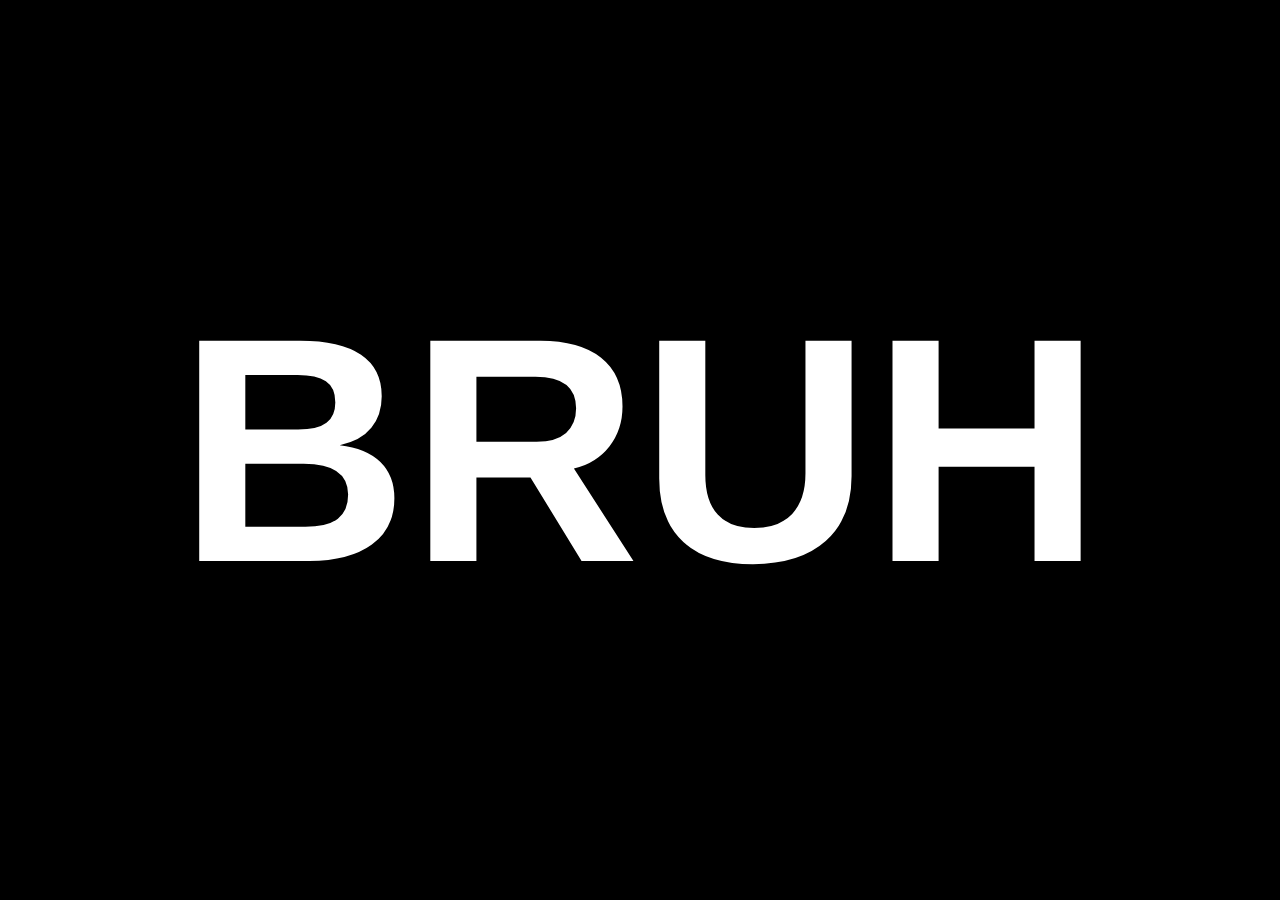
<file: index.html>
<!DOCTYPE html>
<html lang="en" dir="ltr">
  <head>
    <meta charset="utf-8">
    <title>BRUH</title>

    <style>
      body {background-color: #000;}
      h1 {
        color: white;
        font-family: sans-serif;
        margin: auto auto;
        font-size:25vw;
      }
      p
      {
        text-align: center;
        font-size: 5vw;
      }

    .centered {
      position: fixed;
      top: 50%;
      left: 50%;
      /* bring your own prefixes */
      transform: translate(-50%, -50%);
    }
    /*bounce*/
.bounce {

	animation: bounce 1.5s infinite;
	-webkit-animation: bounce 1.5s infinite;
	-moz-animation: bounce 1.5s infinite;
	-o-animation: bounce 1.5s infinite;
}

@-webkit-keyframes bounce {
	0%, 20%, 50%, 80%, 100% {-webkit-transform: translateY(0);}
	40% {-webkit-transform: translateY(-30px);}
	60% {-webkit-transform: translateY(-15px);}
}

@-moz-keyframes bounce {
	0%, 20%, 50%, 80%, 100% {-moz-transform: translateY(0);}
	40% {-moz-transform: translateY(-30px);}
	60% {-moz-transform: translateY(-15px);}
}

@-o-keyframes bounce {
	0%, 20%, 50%, 80%, 100% {-o-transform: translateY(0);}
	40% {-o-transform: translateY(-30px);}
	60% {-o-transform: translateY(-15px);}
}
@keyframes bounce {
	0%, 20%, 50%, 80%, 100% {transform: translateY(0);}
	40% {transform: translateY(-30px);}
	60% {transform: translateY(-15px);}
}
/*glow*/
    .glow {
      font-size: 80px;
      color: #fff;
      text-align: center;
      -webkit-animation: glow 1s ease-in-out infinite alternate;
      -moz-animation: glow 1s ease-in-out infinite alternate;
      animation: glow 1s ease-in-out infinite alternate;
    }

  @-webkit-keyframes glow {
    from {
      text-shadow: 0 0 10px #fff, 0 0 20px #fff, 0 0 30px #287535, 0 0 40px #287535, 0 0 50px #287535, 0 0 60px #287535, 0 0 70px #287535;
      box-shadow: 0 0 20px #fff, 0 0 30px #3c453d, 0 0 40px #3c453d, 0 0 50px #3c453d, 0 0 60px #3c453d, 0 0 70px #3c453d, 0 0 80px #3c453d;
    }
    to {
      text-shadow: 0 0 20px #fff, 0 0 30px #3c453d, 0 0 40px #3c453d, 0 0 50px #3c453d, 0 0 60px #3c453d, 0 0 70px #3c453d, 0 0 80px #3c453d;
      box-shadow: 0 0 10px #fff, 0 0 20px #fff, 0 0 30px #287535, 0 0 40px #287535, 0 0 50px #287535, 0 0 60px #287535, 0 0 70px #287535;
    }
  }
  </style>
  </head>
  <body>
    <div class="centered glow">
      <h1 class="bounce">BRUH</h1>
    </div>
    <iframe hidden width="100%" height="25%" scrolling="no" frameborder="no" allow="autoplay" src="https://w.soundcloud.com/player/?url=https%3A//api.soundcloud.com/tracks/785482777&color=%23212b3a&auto_play=true&visual=true"></iframe>
<p>an absolute bruh moment</p>
  </body>
</html>
</file>
